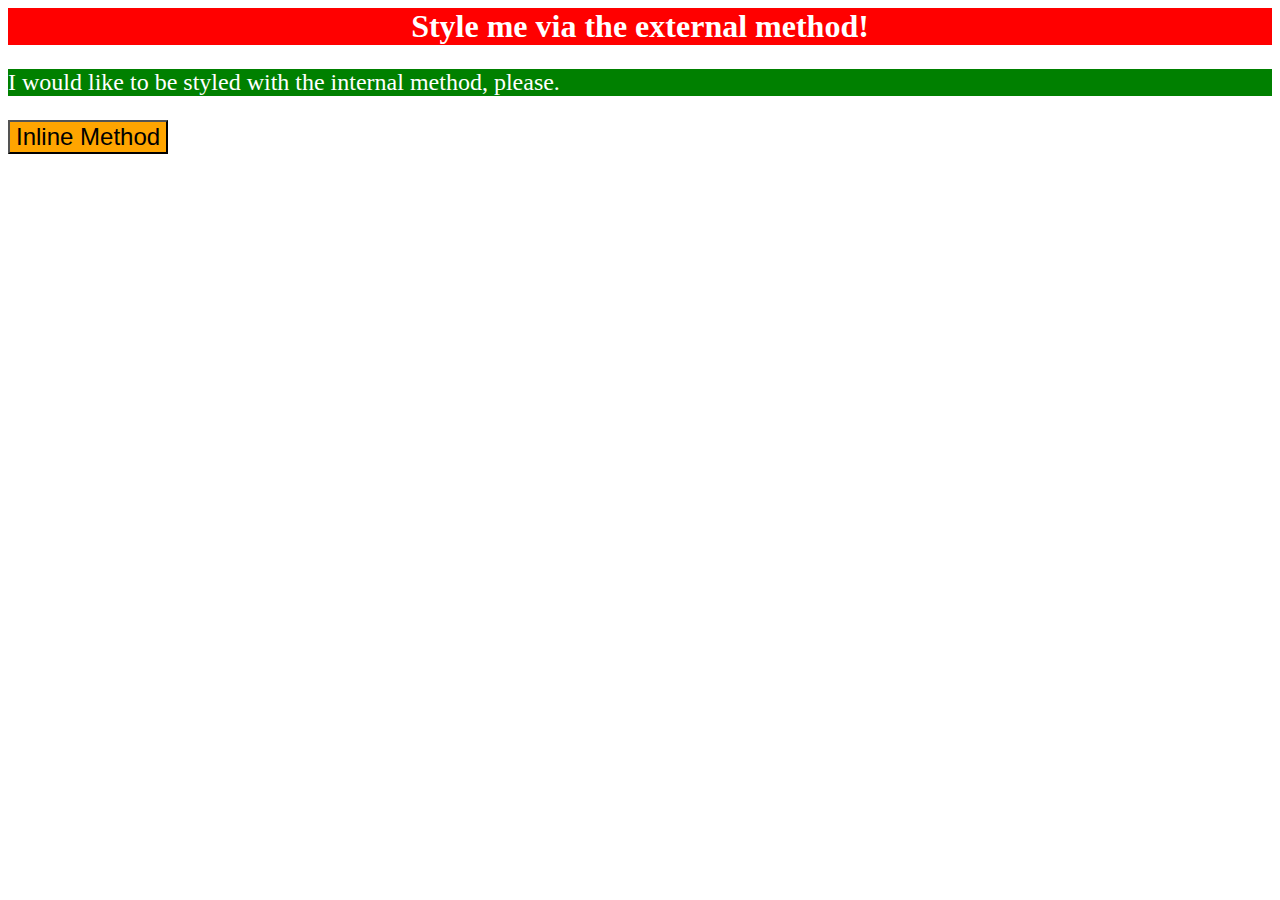
<file: foundations/intro-to-css/01-css-methods/index.html>
<!DOCTYPE html>
<html lang="en">
  <head>
    <meta charset="UTF-8">
    <meta http-equiv="X-UA-Compatible" content="IE=edge">
    <meta name="viewport" content="width=device-width, initial-scale=1.0">
    <link rel="stylesheet" href="./style.css">
    <style>
    p {
      background-color: green;
      color: white;
      font-size: 24px;
    }</style>
    <title>Methods for Adding CSS</title>
  </head>
  <body>
    <div>Style me via the external method!</div>
    <p>I would like to be styled with the internal method, please.</p>
    <button style="background-color: orange; color: black; font-size: 24px;">Inline Method</button>
  </body>
</html>
</file>
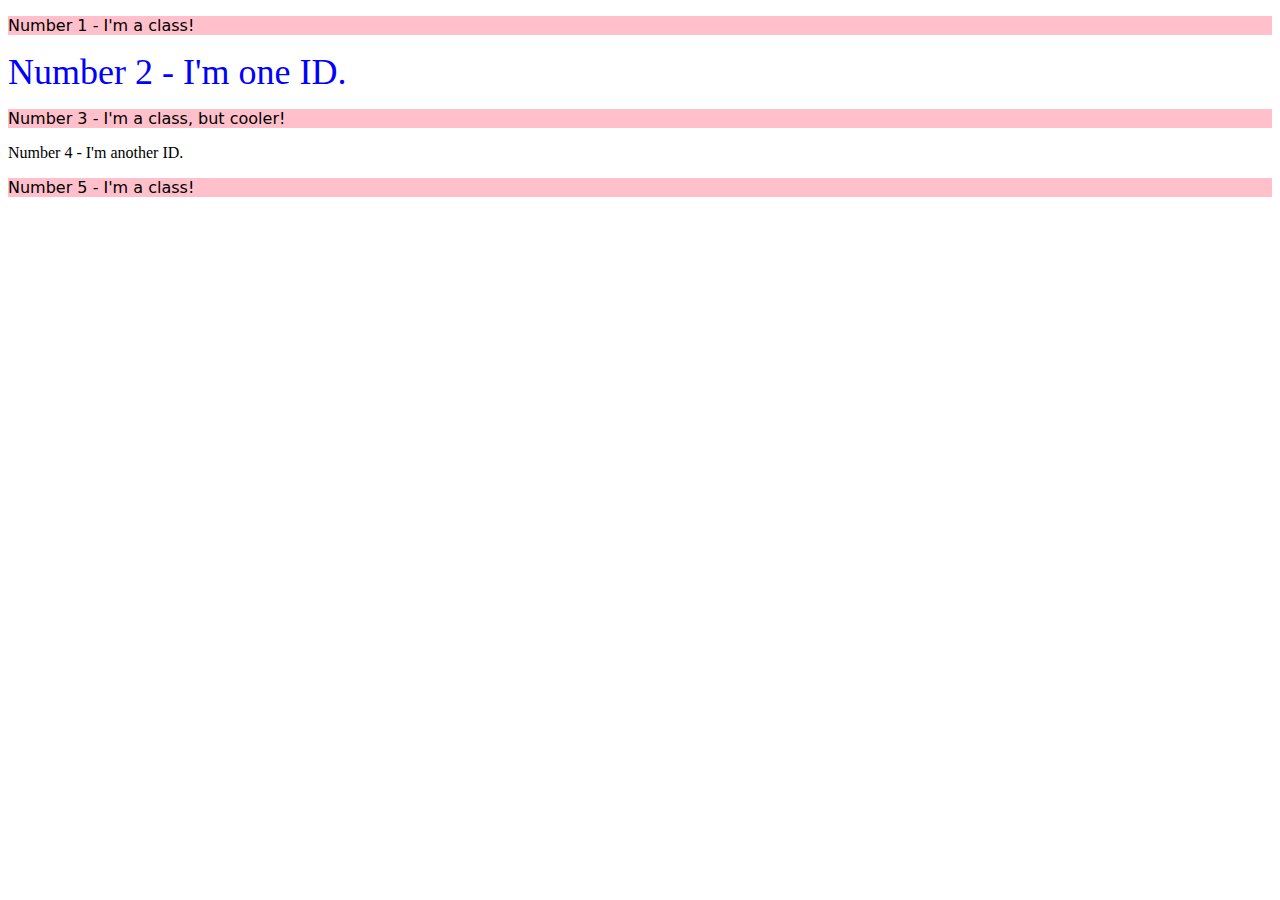
<file: foundations/intro-to-css/02-class-id-selectors/index.html>
<!DOCTYPE html>
<html lang="en">
  <head>
    <meta charset="UTF-8">
    <meta http-equiv="X-UA-Compatible" content="IE=edge">
    <meta name="viewport" content="width=device-width, initial-scale=1.0">
    <title>Class and ID Selectors</title>
    <link rel="stylesheet" href="style.css">
  </head>
  <body>
    <p class="odd">Number 1 - I'm a class!</p>
    <div class="two">Number 2 - I'm one ID.</div>
    <p class="odd">Number 3 - I'm a class, but cooler!</p>
    <div>Number 4 - I'm another ID.</div>
    <p class="odd">Number 5 - I'm a class!</p>
  </body>
</html>
</file>
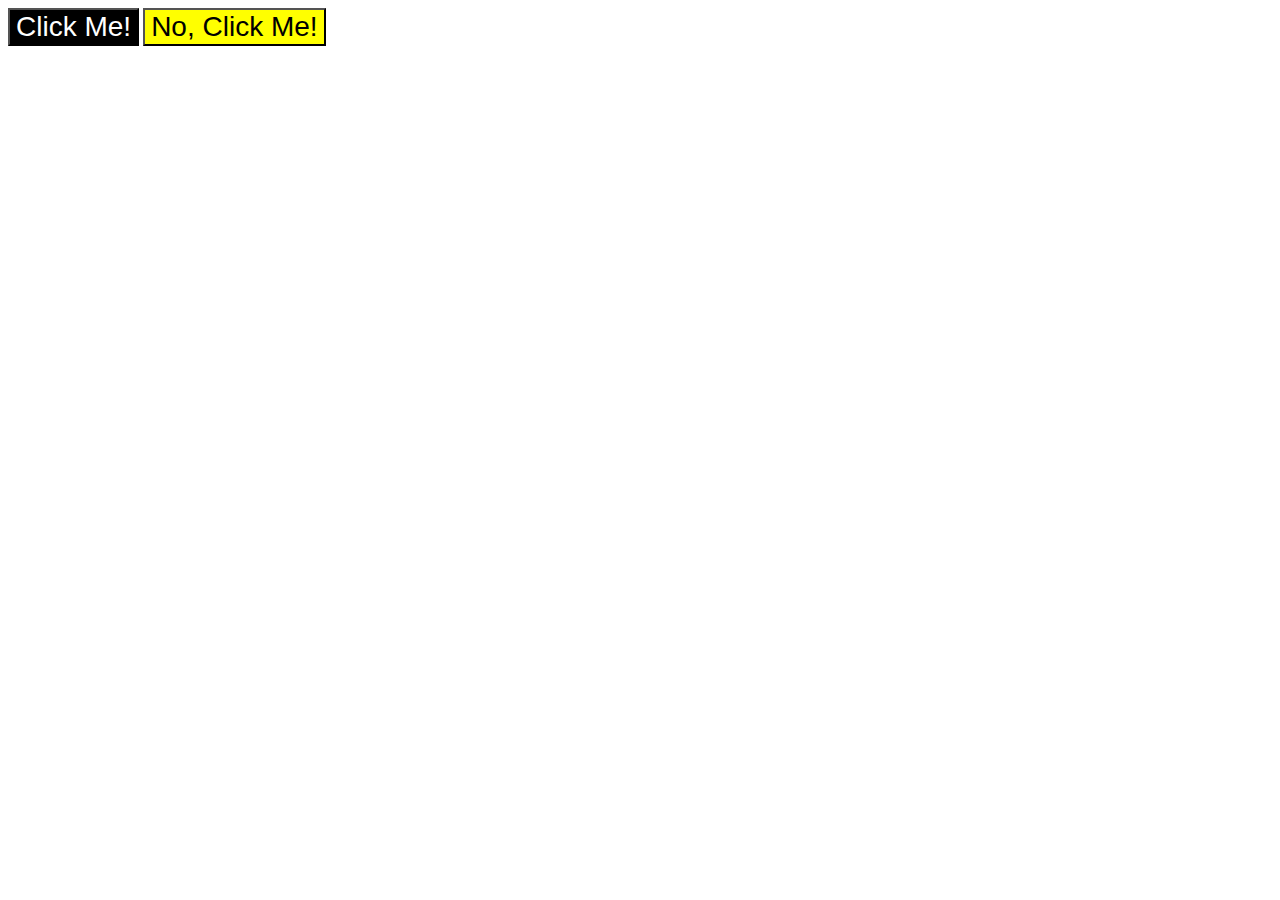
<file: foundations/intro-to-css/03-grouping-selectors/index.html>
<!DOCTYPE html>
<html lang="en">
  <head>
    <meta charset="UTF-8">
    <meta http-equiv="X-UA-Compatible" content="IE=edge">
    <meta name="viewport" content="width=device-width, initial-scale=1.0">
    <title>Grouping Selectors</title>
    <link rel="stylesheet" href="style.css">
  </head>
  <body>
    <button class="first">Click Me!</button>
    <button class="second">No, Click Me!</button>
  </body>
</html>
</file>
<file: foundations/intro-to-css/01-css-methods/style.css>
div {
    background-color: red;
    color: white;
    font-size: 32px;
    text-align: center;
    font-weight: bold;

}
</file>
<file: foundations/intro-to-css/02-class-id-selectors/style.css>
.odd {
    background-color: pink;
    font-family: 'Verdana', 'DejaVu Sans', sans-serif;
}

.two {
    color: blue;
    font-size: 36px;
}

.four {
    background-color: greenyellow;
    font-size: 24px;
    font-weight: bold;
}
</file>
<file: foundations/intro-to-css/03-grouping-selectors/style.css>
.first {
    background-color: black;
    color: white;
}

.second {
    background-color: yellow;
}

.first, .second {
    font-size: 28px;
    font-family: 'Helvetica' , 'Times New Roman',  'sans-serif';
}
</file>
